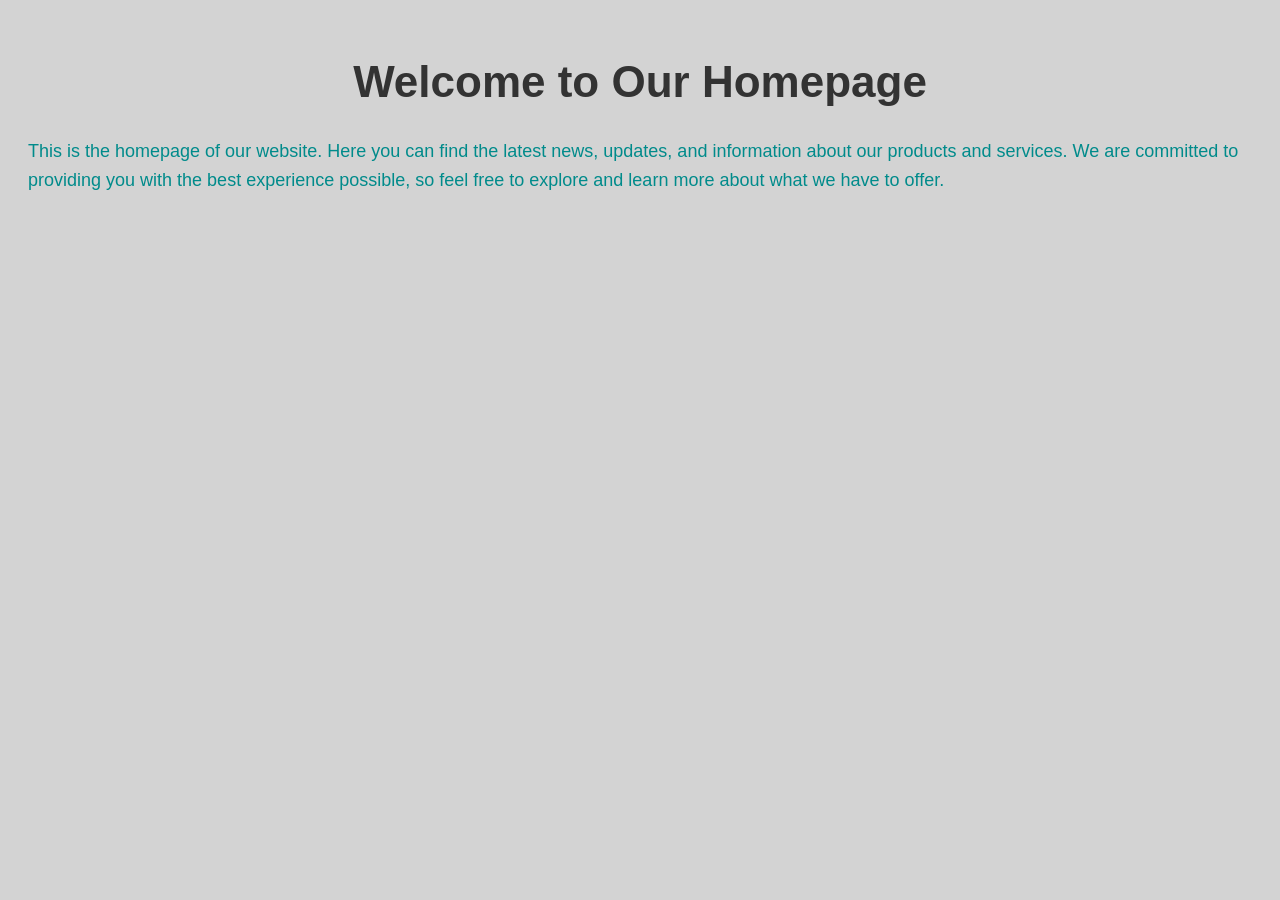
<file: index.html>
<!doctype html>
<html lang="en">
<head>
  <meta charset="UTF-8">
  <meta
    name="viewport"
    content="width=device-width, user-scalable=no, initial-scale=1.0, maximum-scale=1.0, minimum-scale=1.0"
  >
  <meta
    http-equiv="X-UA-Compatible"
    content="ie=edge"
  >
  <link
    rel="stylesheet"
    href="/src/css/styles.css"
  >
  <title>Homepage</title>
</head>
<body>
  <h1>Welcome to Our Homepage</h1>
  <p>
    This is the homepage of our website. Here you can find the latest news, updates, and information about our
    products and services. We are committed to providing you with the best experience possible, so feel free to
    explore and learn more about what we have to offer.
  </p>
</body>
</html>
</file>
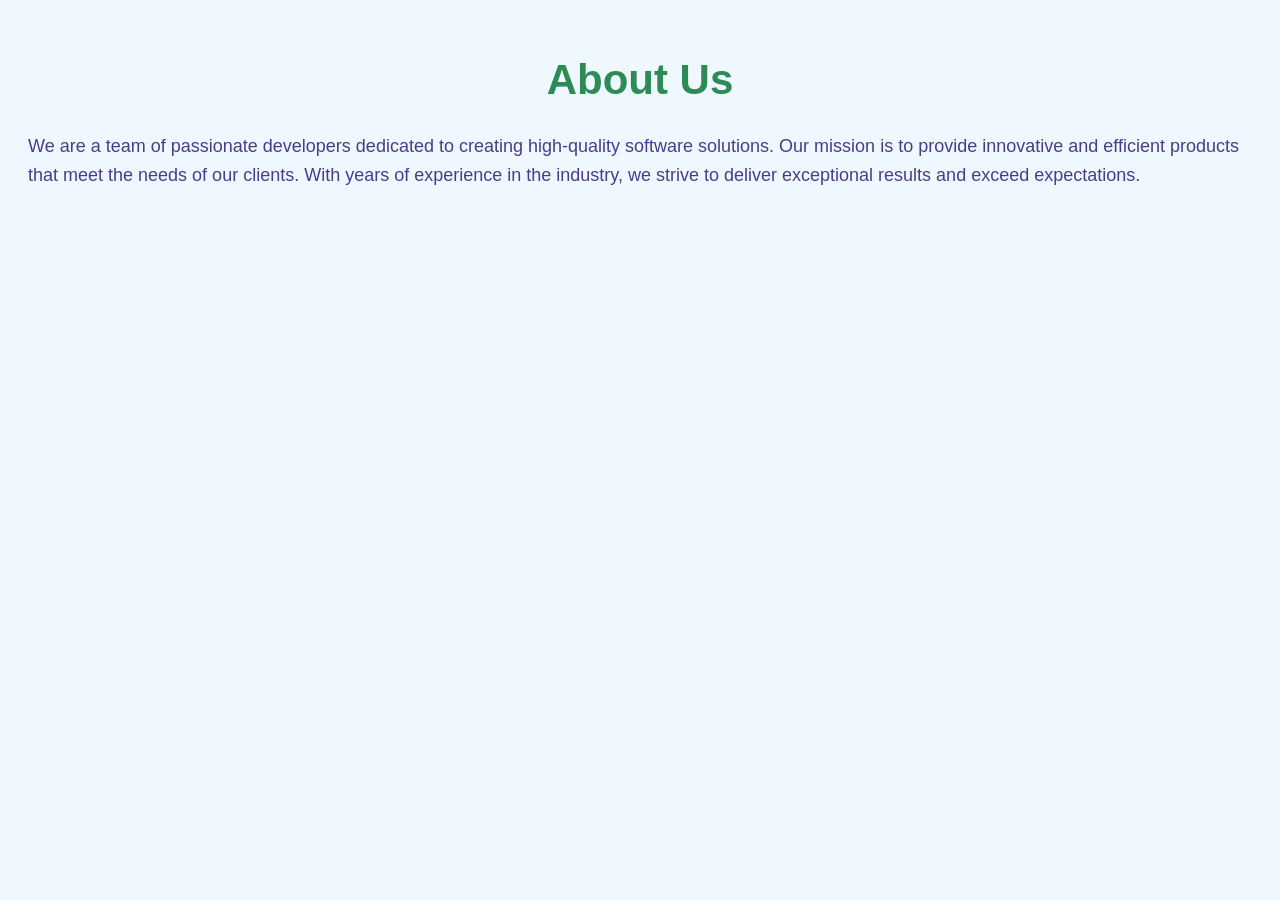
<file: about.html>
<!doctype html>
<html lang="en">
<head>
  <meta charset="UTF-8">
  <meta
    name="viewport"
    content="width=device-width, user-scalable=no, initial-scale=1.0, maximum-scale=1.0, minimum-scale=1.0"
  >
  <meta
    http-equiv="X-UA-Compatible"
    content="ie=edge"
  >
  <link
    rel="stylesheet"
    href="/src/css/about.css"
  >
  <title>About Us</title>
</head>
<body>
  <h1>About Us</h1>
  <p>
    We are a team of passionate developers dedicated to creating high-quality software solutions. Our mission is to
    provide innovative and efficient products that meet the needs of our clients. With years of experience in the
    industry, we strive to deliver exceptional results and exceed expectations.
  </p>
</body>
</html>
</file>
<file: src/css/styles.css>
body {
  font-family: Arial, sans-serif;
  background-color: #d3d3d3;
  padding: 20px;
}

h1 {
  color: #333;
  font-size: 44px;
  text-align: center;
}

p {
  color: #008b8b;
  font-size: 18px;
  line-height: 1.6;
}
</file>
<file: src/css/about.css>
body {
  font-family: Arial, sans-serif;
  background-color: #f0f8ff;
  padding: 20px;
}

h1 {
  color: #2e8b57;
  font-size: 42px;
  text-align: center;
}

p {
  color: #483d8b;
  font-size: 18px;
  line-height: 1.6;
}
</file>
